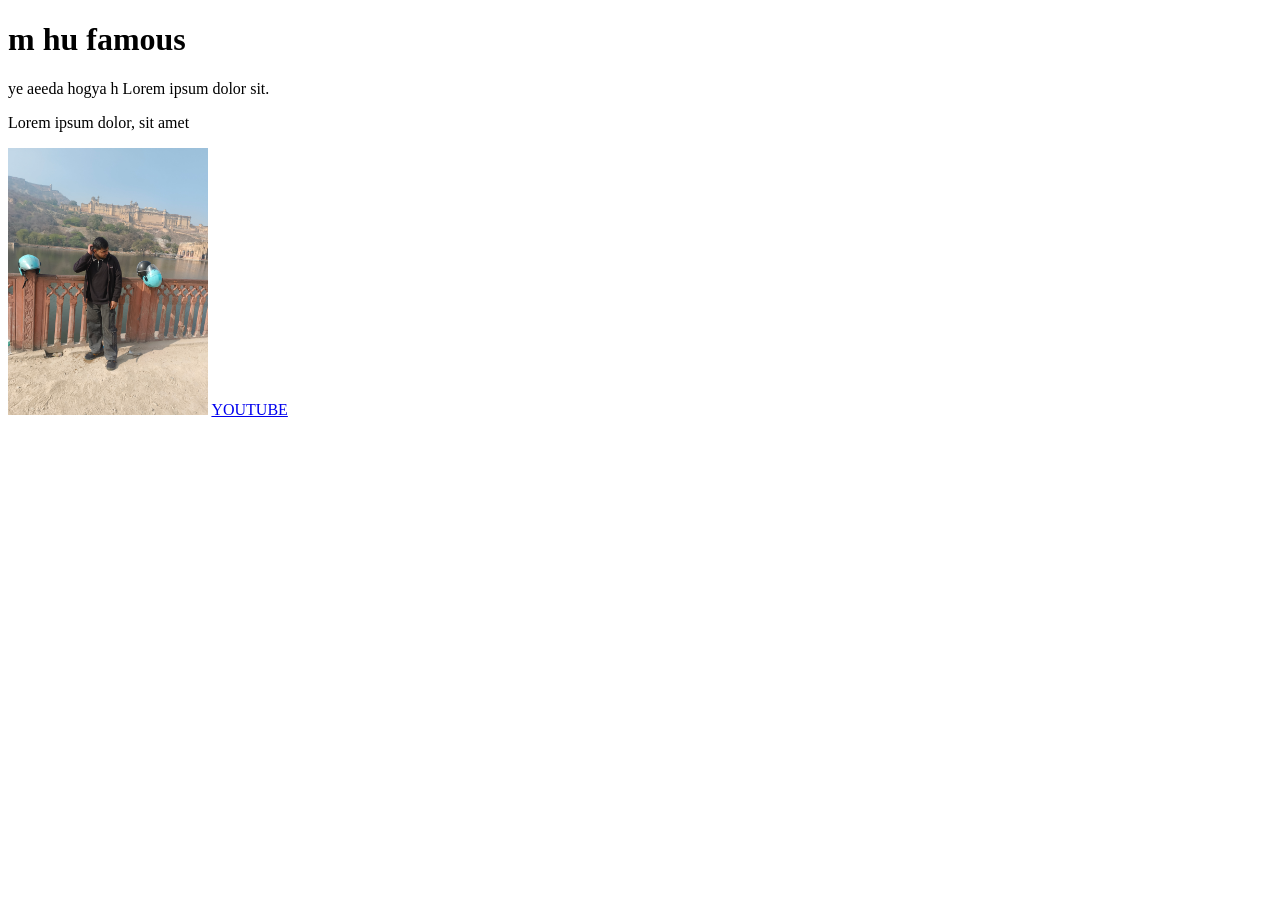
<file: index.html>
<!DOCTYPE html>
<html lang="en">
<head>
    <meta charset="UTF-8">
    <meta name="viewport" content="width=device-width, initial-scale=1.0">
    
    <title>melody </title>
</head>
<body>
    <h1> m hu famous</h1>
    <p> ye aeeda hogya h Lorem ipsum dolor sit.</p>
    <p>Lorem ipsum dolor, sit amet </p>
    <img src="IMG_20260106_131047051.jpg" width="200px">
    <a  target="blank"  href="https://www.youtube.com/watch?v=HBqWsrqK89U&t=96s" >YOUTUBE</a>
</body>
</html>
</file>
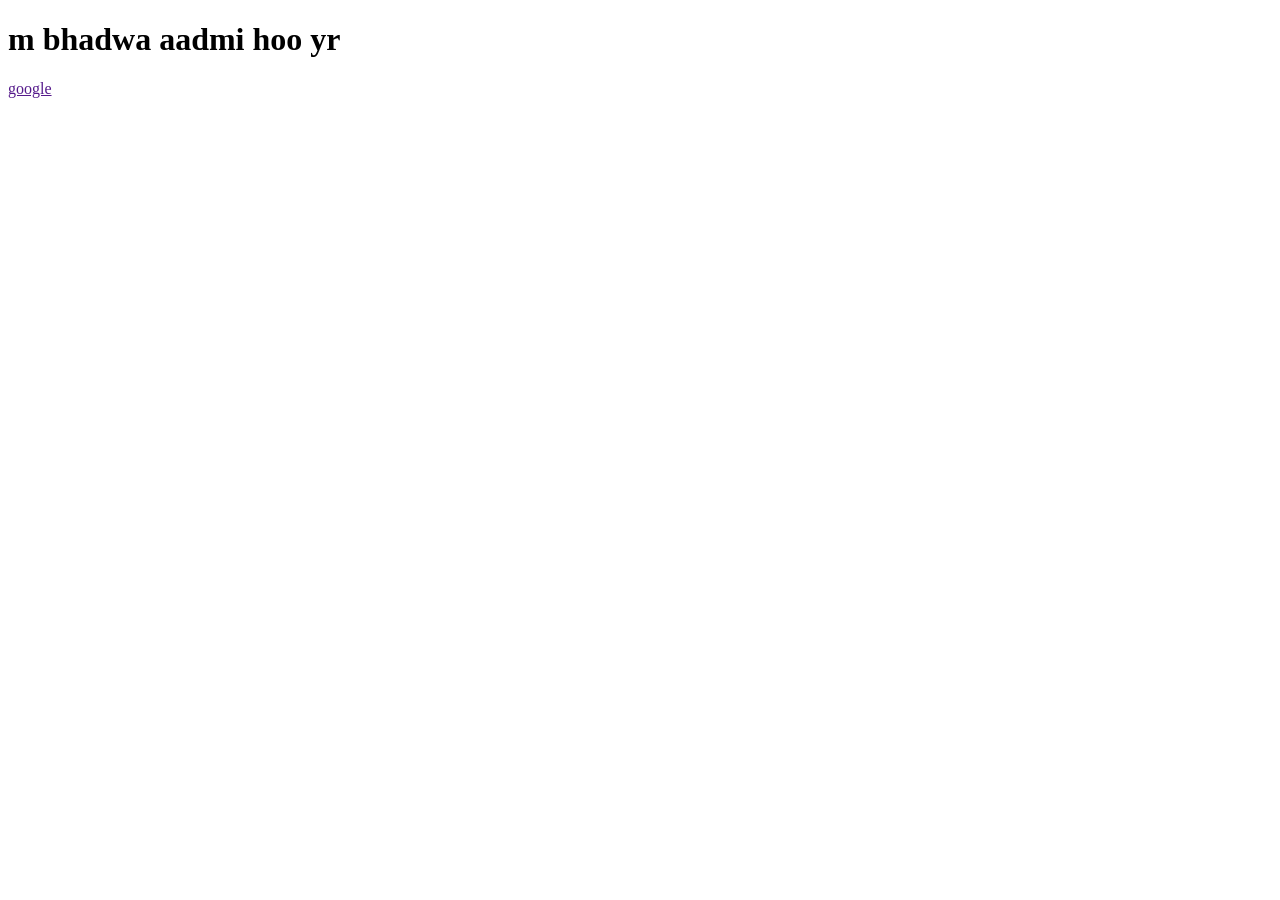
<file: JAVASCRIPT/index.html>
<!DOCTYPE html>
<html lang="en">
<head>
    <meta charset="UTF-8">
    <meta name="viewport" content="width=device-width, initial-scale=1.0">
    <title>Document</title>
</head>
<body>
    <h1 id="abcd" >m bhadwa aadmi hoo yr</h1>
    <a href="" > google</a>

<script src="app.js"></script>
</body>
</html>
</file>
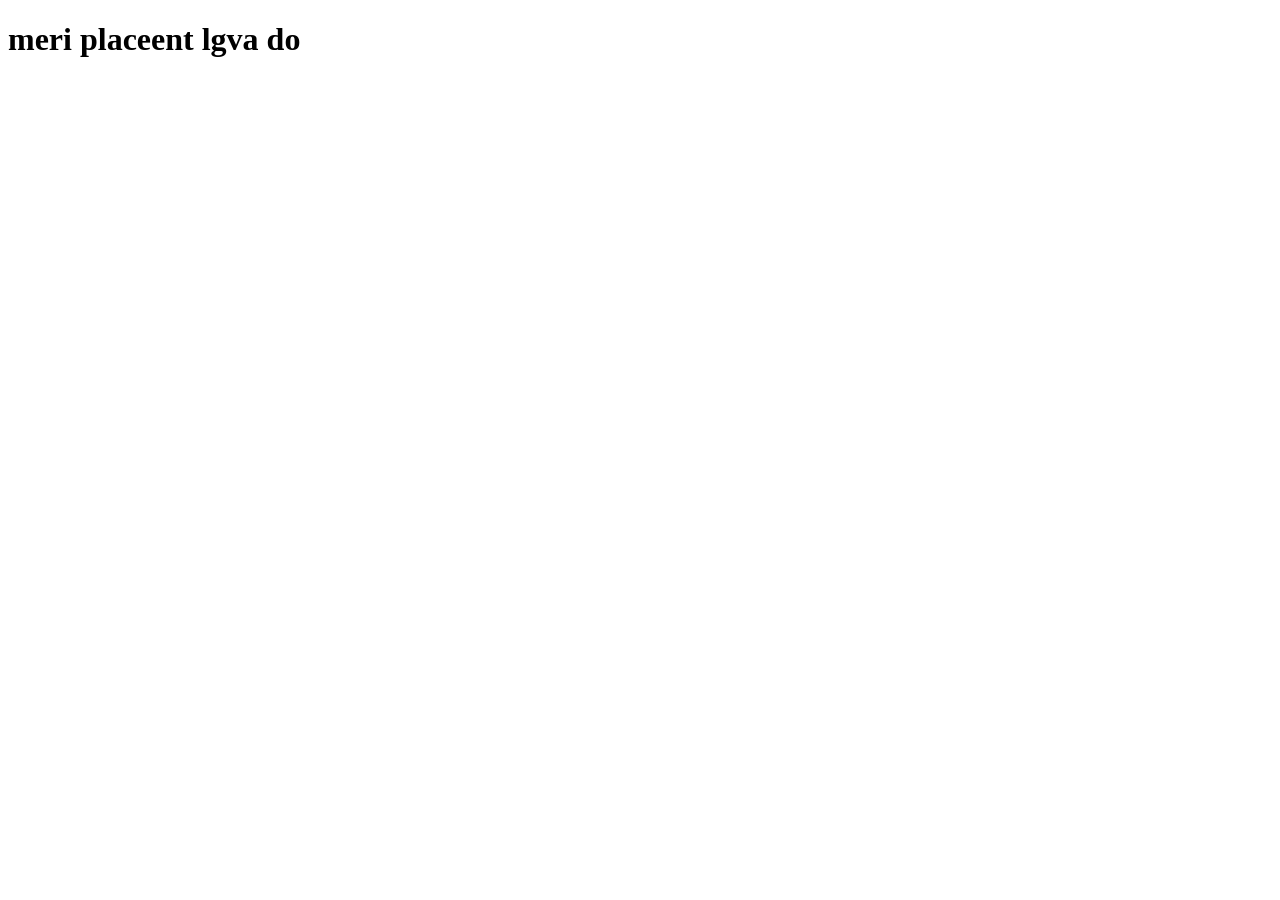
<file: JAVASCRIPT/dom.html>
<!DOCTYPE html>
<html lang="en">
<head>
    <meta charset="UTF-8">
    <meta name="viewport" content="width=device-width, initial-scale=1.0">
    <title>DoM MANIPULATION</title>
</head>
<body>

    <script src="dom.js"></script>
    
</body>
</html>
</file>
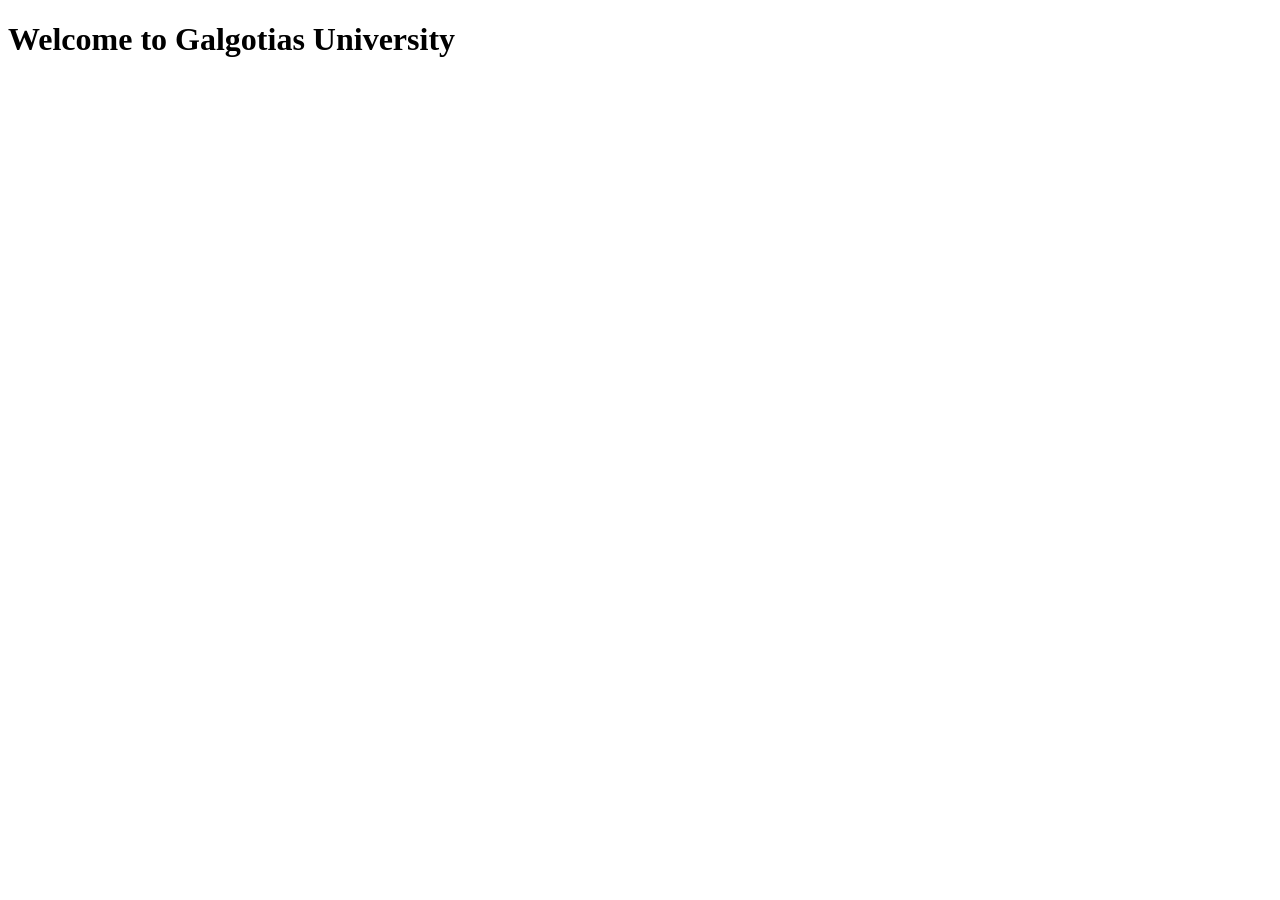
<file: JAVASCRIPT/stylee.html>
<!DOCTYPE html>
<html lang="en">
<head>
    <meta charset="UTF-8">
    <meta name="viewport" content="width=device-width, initial-scale=1.0">
    <title>Document</title>
</head>
<body>
    <h1 id="heading"> m bhadwa hu</h1>
    <script src="stylee.js"></script>
    
</body>
</html>
</file>
